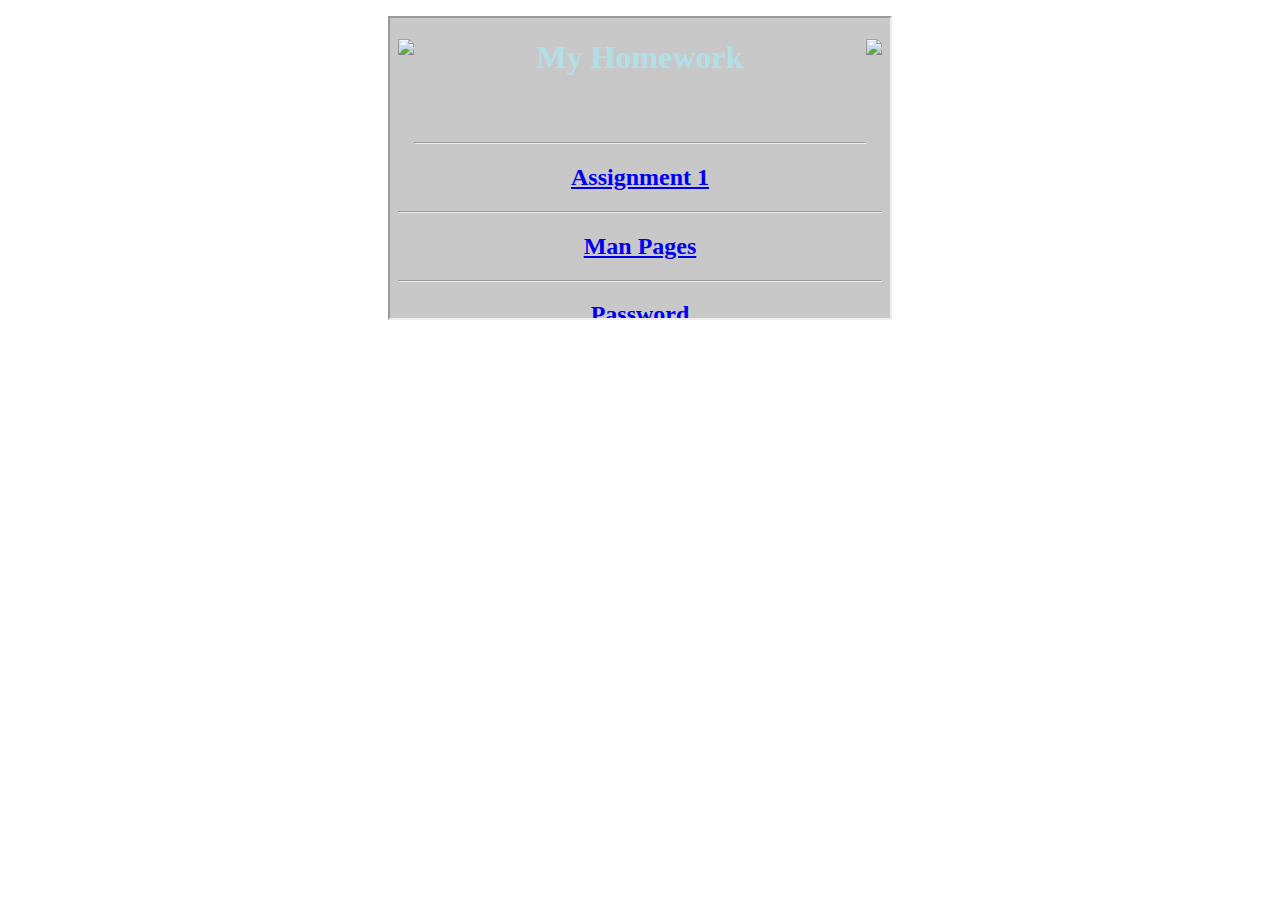
<file: index8.html>
<!DOCTYPE html>
<html>
<head>
</head>
<body style="background-image:url('http://orig09.deviantart.net/892a/f/2013/117/b/c/man_with_mighty_beard_by_jenhell66-d63760z.jpg');">
<p style="text-align:center;"><iframe src="index.html" style="height:300px; width:500px;"></iframe></p>
</body>
</html>
</file>
